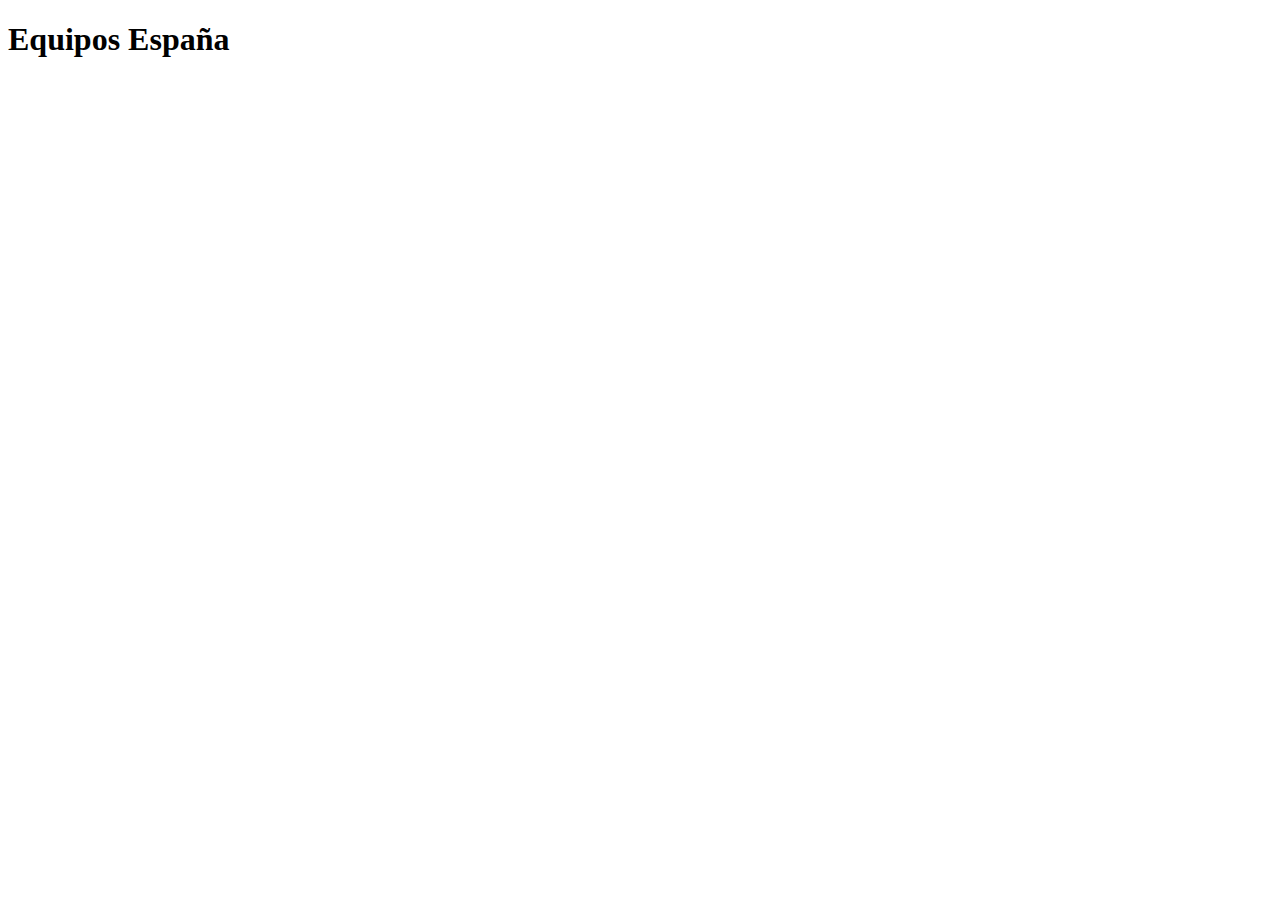
<file: codigos_curso/03_promesas/index.html>
<!DOCTYPE html>
<html lang="en">
  <head>
    <meta charset="UTF-8" />
    <meta http-equiv="X-UA-Compatible" content="IE=edge" />
    <meta name="viewport" content="width=device-width, initial-scale=1.0" />
    <title>Document</title>
    <link
      href="https://cdn.jsdelivr.net/npm/bootstrap@5.0.1/dist/css/bootstrap.min.css"
      rel="stylesheet"
      integrity="sha384-+0n0xVW2eSR5OomGNYDnhzAbDsOXxcvSN1TPprVMTNDbiYZCxYbOOl7+AMvyTG2x"
      crossorigin="anonymous"
    />
  </head>
  <body>
   <!--  <script src="./js/01_promesa.js"></script> -->
   <div class="container m-4">
   <h1 class="mb-4">Equipos España</h1>
   <div class="card-group">
    </div>
  </div>
    <script src="./js/02_fetch.js"></script>
  </body>
</html>
</file>
